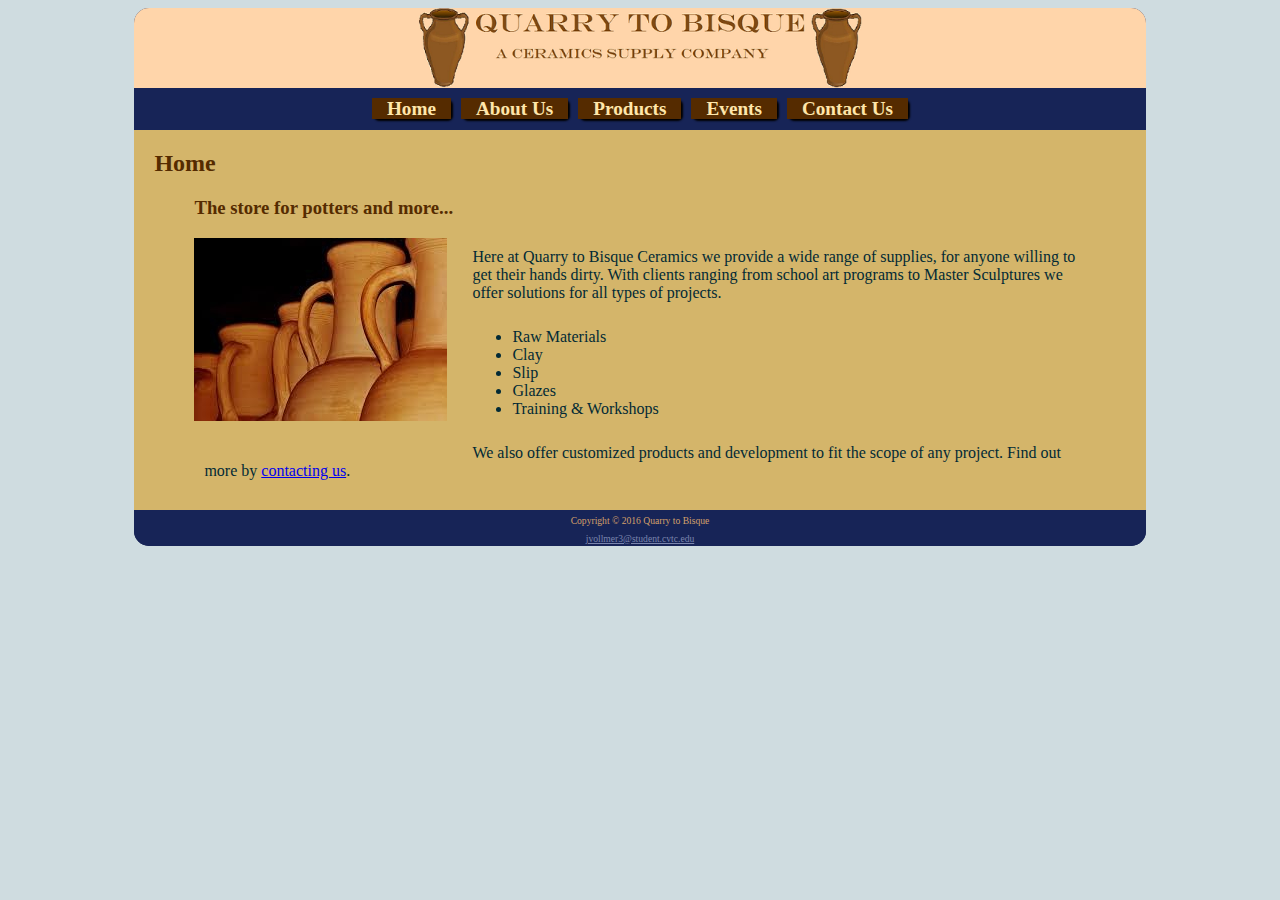
<file: index.html>
<!DOCTYPE html>
<html lang="en-US">
	<head>
		<meta charset="utf-8">
		<title>Quarry to Bisque Ceramic Supply Co.</title>
		<link href="stylesheets/stylesheet.css" rel="stylesheet">
	</head>

	<body>
		<div id="wrapper">
			<header>
				<h1>Quarry to Bisque Ceramic Supply Co.</h1>
			</header>

			<nav>
				<ul>
					<li><a href="index.html">Home</a></li>
					<li><a href="about.html">About Us</a></li>
					<li><a href="products.html">Products</a></li>
					<li><a href="services.html">Events</a></li>
					<li><a href="contact.html">Contact Us</a></li>
				</ul>
			</nav>
			
      <section id="main">
        <h2>Home</h2>
        <section>
          <h3>The store for potters and more...</h3>
            <img alt="Artwork" src="images/pottery.jpg">
          <p>
            Here at Quarry to Bisque Ceramics we provide a wide range of supplies, for anyone willing to get their hands dirty. With clients ranging from school art programs to Master Sculptures we offer solutions for all types of projects.
          </p>
					<ul>
						<li>Raw Materials</li>
						<li>Clay</li>
						<li>Slip</li>
						<li>Glazes</li>
						<li>Training & Workshops</li>
					</ul>
          <p>
            We also offer customized products and development to fit the scope of any project. Find out more by <a href="contact.html">contacting us</a>.
          </p>
        </section>
        
      </section>

      <footer>
        <small>
          Copyright &copy; 2016 Quarry to Bisque<br>
        <a href="mailto:jvollmer3@student.cvtc.edu?Subject=My%20Final%20Project">jvollmer3@student.cvtc.edu</a>
        </small>
      </footer>
    </div>
  </body>
</html>
</file>
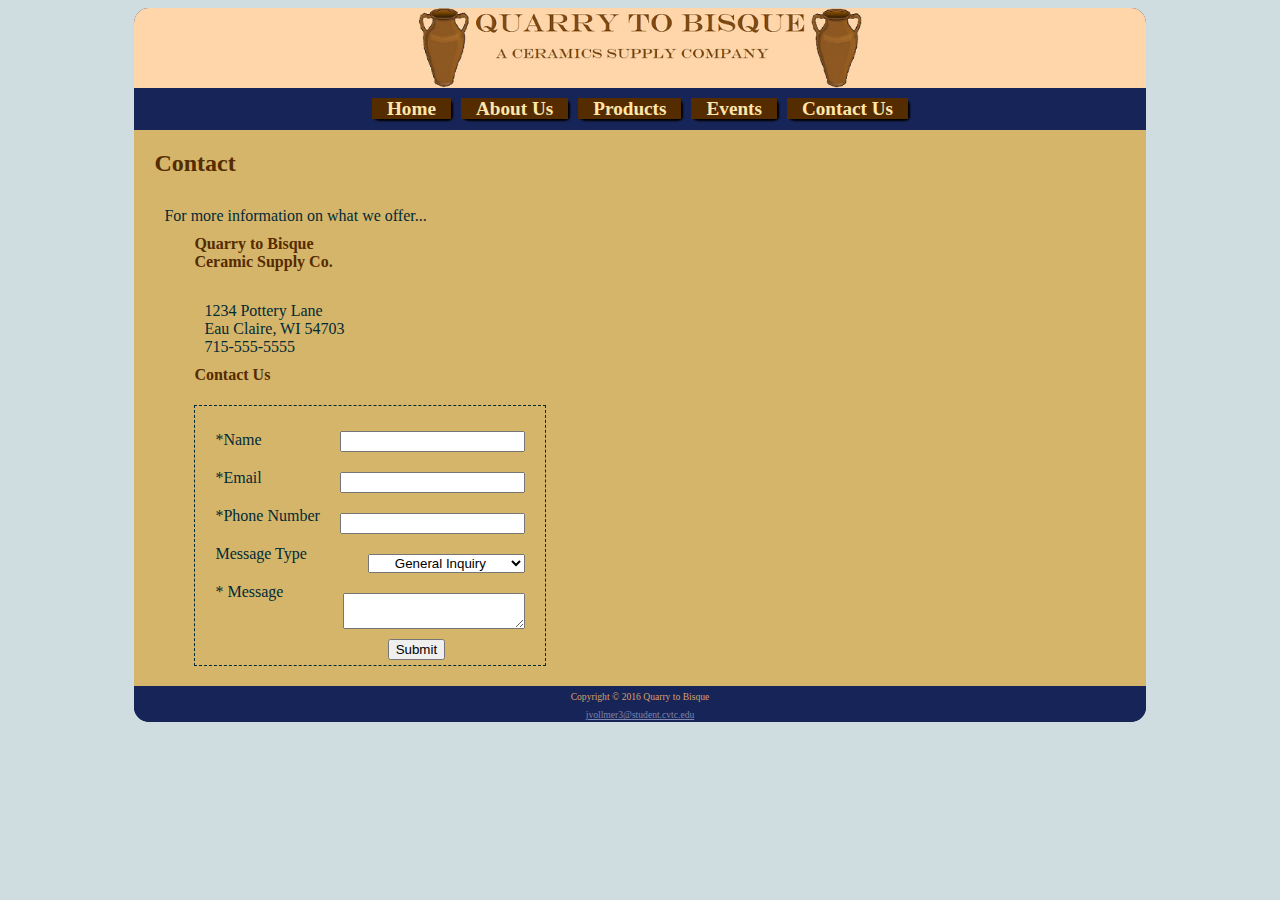
<file: contact.html>
<!DOCTYPE html>
<html lang="en-US">
	<head>
		<meta charset="utf-8">
		<title>Quarry to Bisque Ceramic Supply Co.</title>
		<link href="stylesheets/stylesheet.css" rel="stylesheet">
	</head>

	<body>
		<div id="wrapper">
			<header>
				<h1>Quarry to Bisque Ceramic Supply Co.</h1>
			</header>

			<nav>
				<ul>
					<li><a href="index.html">Home</a></li>
					<li><a href="about.html">About Us</a></li>
					<li><a href="products.html">Products</a></li>
					<li><a href="services.html">Events</a></li>
					<li><a href="contact.html">Contact Us</a></li>
				</ul>
			</nav>

      <section id="main">
        <h2>Contact</h2>
          <p>
            For more information on what we offer...
          </p>
          
          <section id="address">
            <h4>Quarry to Bisque <br>Ceramic Supply Co.</h4>
              <p>1234 Pottery Lane<br>
              Eau Claire, WI 54703<br>
							<a class="mobile" href="tel:715-555-5555">715-555-5555</a>
							<span class="desktop">715-555-5555</span></p>
          </section>
          <section id="form">
            <form method="post" action="http://www.youmakeithappen.net/instruction/html/contact.php">         
             <h4>Contact Us</h4>
              <div id="border">
							 <p>
               <label for="name">*Name </label>
               <input required id="name" type="text" name="name">
               </p>
               <p>
               <label for="email">*Email </label>
               <input required id="email" type="email" name="email">
               </p>
               <p>
               <label for="phone_number">*Phone Number </label>
               <input required id="phone_number" type="text" name="phone_number">
               </p>
							 <p>
               <label for="type">Message Type</label>
               <select id="type" name="type">
                 <option selected value="gen">General Inquiry</option>
								 <option value="news">E-Newsletter</option>
                 <option value="order">Special Order</option>
                 <option value="workshop">Workshop Registration</option>
               </select>
               </p>
							 <p>
               <label for="message">* Message</label>
               <textarea required id="message" name="message"></textarea>
							 </p>
               <div id="center"><input type="submit" value="Submit" id="button"></div>
              </div>
            </form>
          </section>
      </section>

      <footer>
        <small>
          Copyright &copy; 2016 Quarry to Bisque<br>
        <a href="mailto:jvollmer3@student.cvtc.edu?Subject=My%20Final%20Project">jvollmer3@student.cvtc.edu</a>
        </small>
      </footer>
    </div>
  </body>
</html>
</file>
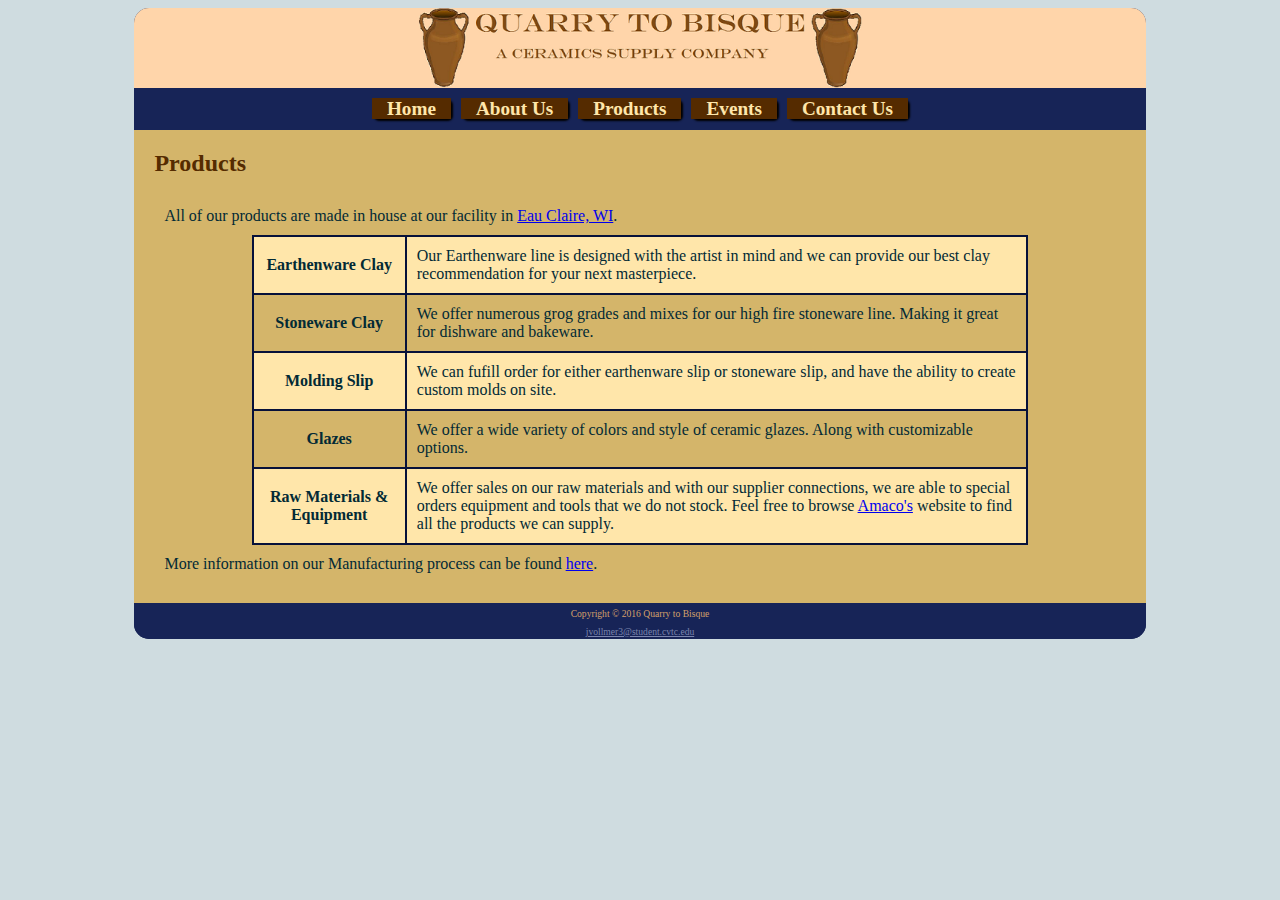
<file: products.html>
<!DOCTYPE html>
<html lang="en-US">
	<head>
		<meta charset="utf-8">
		<title>Quarry to Bisque Ceramic Supply Co.</title>
		<link href="stylesheets/stylesheet.css" rel="stylesheet">
	</head>

	<body>
		<div id="wrapper">
			<header>
				<h1>Quarry to Bisque Ceramic Supply Co.</h1>
			</header>

			<nav>
				<ul>
					<li><a href="index.html">Home</a></li>
					<li><a href="about.html">About Us</a></li>
					<li><a href="products.html">Products</a></li>
					<li><a href="services.html">Events</a></li>
					<li><a href="contact.html">Contact Us</a></li>
				</ul>
			</nav>

      <section id="main">
        <h2>Products</h2>
          <p>All of our products are made in house at our facility in <a href="contact.html">Eau Claire, WI</a>.</p>
          <table>
					<tr>
            <th><strong>Earthenware Clay</strong></th>
                <td>
                  Our Earthenware line is designed with the artist in mind and we can provide our best clay recommendation for your next masterpiece.
                </td>
          </tr>
          <tr>
            <th><strong>Stoneware Clay</strong></th>
                <td>
                  We offer numerous grog grades and mixes for our high fire stoneware line. Making it great for dishware and bakeware.
                </td>
          </tr>
          <tr>
            <th><strong>Molding Slip</strong></th>
                <td>
                  We can fufill order for either earthenware slip or stoneware slip, and have the ability to create custom molds on site.
                </td>
          </tr>
          <tr>
            <th><strong>Glazes</strong></th>
                <td>
                  We offer a wide variety of colors and style of ceramic glazes. Along with customizable options.
                </td>
					</tr>
          <tr>
					<th><strong>Raw Materials & Equipment</strong></th>
                <td>
									We offer sales on our raw materials and with our supplier connections, we are able to special orders equipment and tools that we do not stock. 
									Feel free to browse <a href="https://www.amaco.com/">Amaco's</a> website to find all the products we can supply. 
                </td>
          </tr>
         </table>
					<p>More information on our Manufacturing process can be found <a href="about.html">here</a>.</p>
      </section>
      <footer>
        <small>
          Copyright &copy; 2016 Quarry to Bisque<br>
        <a href="mailto:jvollmer3@student.cvtc.edu?Subject=My%20Final%20Project">jvollmer3@student.cvtc.edu</a>
        </small>
      </footer>
    </div>
  </body>
</html>
</file>
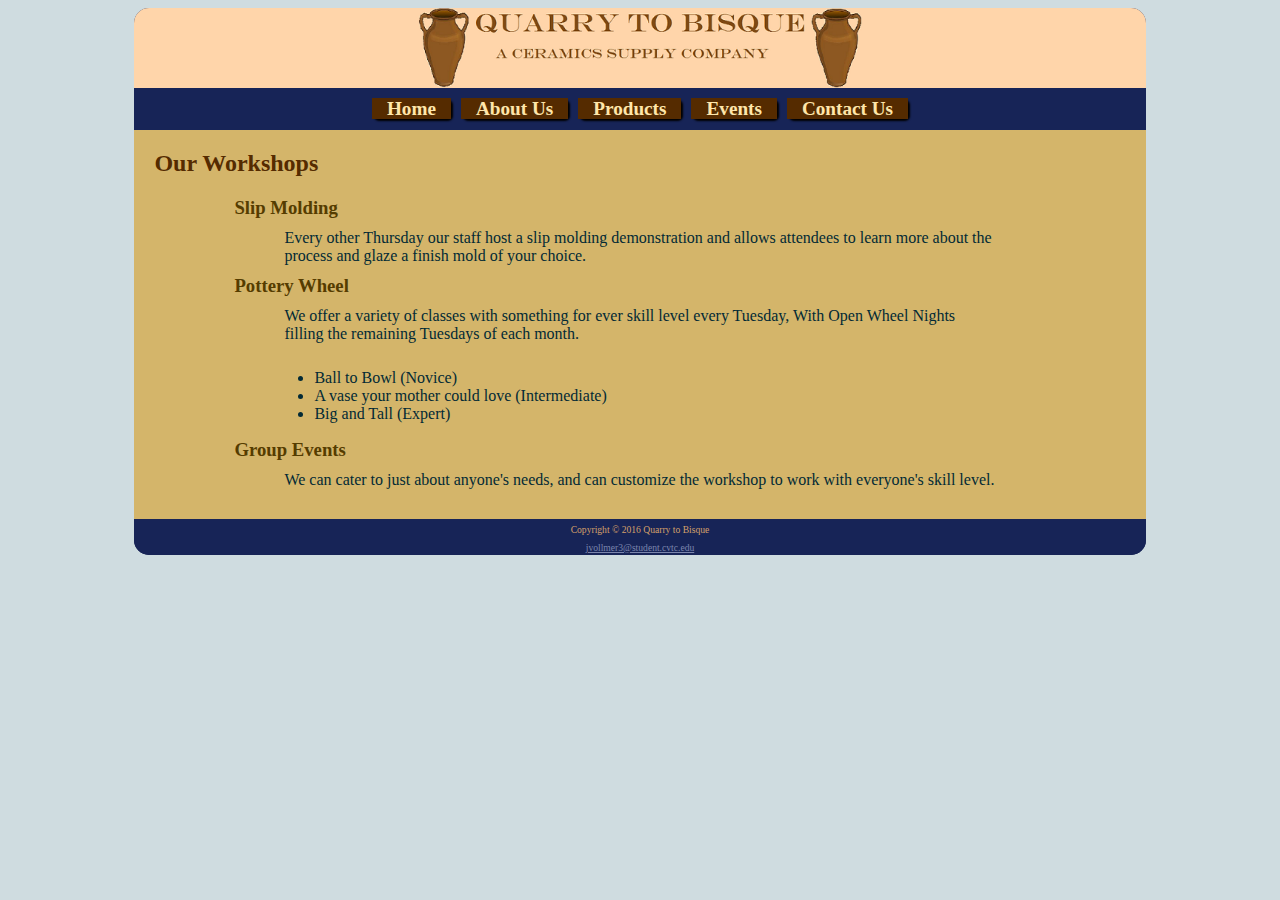
<file: services.html>
<!DOCTYPE html>
<html lang="en-US">
	<head>
		<meta charset="utf-8">
		<title>Quarry to Bisque Ceramic Supply Co.</title>
		<link href="stylesheets/stylesheet.css" rel="stylesheet">
	</head>

	<body>
		<div id="wrapper">
			<header>
				<h1>Quarry to Bisque Ceramic Supply Co.</h1>
			</header>

			<nav>
				<ul>
					<li><a href="index.html">Home</a></li>
					<li><a href="about.html">About Us</a></li>
					<li><a href="products.html">Products</a></li>
					<li><a href="services.html">Events</a></li>
					<li><a href="contact.html">Contact Us</a></li>
				</ul>
			</nav>

      <section id="main">

        <h2>Our Workshops</h2>
    
        <section>
          <article>
            <header>
              <h3>Slip Molding</h3>
            </header>
            <section>
              <p>
              Every other Thursday our staff host a slip molding demonstration and allows attendees to learn more about the process and glaze a finish mold of your choice.
              </p>
            </section>
          </article>
        </section>
   
        <section>
          <article>
            <header>
              <h3>Pottery Wheel</h3>
            </header>
            <section>
            <p>
            We offer a variety of classes with something for ever skill level every Tuesday, With Open Wheel Nights filling the remaining Tuesdays of each month.
            </p>
              <ul>
                <li>Ball to Bowl (Novice)</li>
                <li>A vase your mother could love (Intermediate)</li>
                <li>Big and Tall (Expert)</li>
              </ul>                 
            </section>
          </article>
        </section>
        
        <section>
          <article>
            <header>
              <h3>Group Events</h3>
            </header>
            <section>
            <p>
            We can cater to just about anyone's needs, and can customize the workshop to work with everyone's skill level.
            </p>
            </section>
          </article>
        </section>
        
      </section>

      <footer>
        <small>
          Copyright &copy; 2016 Quarry to Bisque<br>
        <a href="mailto:jvollmer3@student.cvtc.edu?Subject=My%20Final%20Project">jvollmer3@student.cvtc.edu</a>
        </small>
      </footer>
    </div>
  </body>
</html>
</file>
<file: stylesheets/stylesheet.css>
.desktop{display:none;}
body { 
  font-family: Georgia, "Times New Roman", serif;
}
footer small{font-size:.6em;}

h1, h2, h3, h4{
  margin-top: 0;
  color: #552B00;
}
section ul{
	text-align:left;
}
footer{
  background-color:#172457;
  color:#d4a06a;
  text-align: center;
}
footer a:link{color: #7B85AD;}
footer a:visited{color: #ffd5aa;}
footer a:hover,footer a:focus{color: #FFE6aa}
header> h1{
  text-indent: -9999px;
}

article h3{
  margin-bottom: 0;
  color: #553C00;
	text-align:left
}

nav ul {
  list-style: none;
  text-decoration: none;
  text-align: center;
  margin: 8px;
	padding-left: 0;
	
}

nav li {

  box-shadow: 2px 2px 2px #022A35;
	display: block;
	font-size: 120%;
	text-align: center;
  border: 1px solid #7B85AD;
  background-color: #552B00;
	margin:3px;

}

nav a {
	padding-left: 5%;
  padding-right: 5%;
  text-decoration: none;
  background-color: #552B00;
  font-weight: bold;
}
nav a:link{color: #FFE6AA;}

nav a:visited{color: #AA7239;}

nav a:hover, nav a:focus{color: #d4b56a;}

table{
	margin:auto;
	width:85%;
	border:1px solid #07113A;
	border-spacing:0;
}
td,th{
	padding:10px ;
  border:1px solid #07113A;
}
tr:nth-of-type(odd){background-color:#ffe6aa;}

#wrapper{
  background-color:#172457;
}

#wrapper> header{
  background-color: #FFD5AA;
  background-image: url(../images/logo_m.png);
  background-repeat: no-repeat;
  background-position: center;
  background-size: contain; 
  height: 60px;
}

#main{
  background-color: #d4b56a;
  padding: 20px;
	color:#022a35;
}

#main #about img { 
margin-left:3px;

}
#main #about h3 {
	text-align:center;	
}

#main img { 
  padding-right: 10px;
}

#main article, #main section { 
  overflow: auto;
  text-align: left;
}

#center{
	width:150px;
	margin: auto;
	display: block;
	text-align:center;
	padding-bottom:5px;
}

#caption{
	display: none;
}

#form label, #form select{
	display:block;
	margin-top:5px;
	margin-left: 25%;
	margin-right:25%;
	width: 50%;
	text-align:center;
}
#form input, #form textarea{
	display:block;
	margin-top:5px;
	margin-left: 25%;
	margin-right:25%;
	width: 50%;	
}

#border{
	border:2px solid #022A35;
}
@media only screen and (max-width: 999px) and (min-width:463px){
.mobile{display:none;}
.desktop{display:block;}
  #wrapper{
    border: 1px solid;
  }
#wrapper> header{
  background-color: #FFD5AA;
  background-image: url(../images/logo.png);
  background-repeat: no-repeat;
  background-position: center;
  background-size: contain; 
  height: 80px;
}
nav ul {
  list-style: none;
  text-decoration: none;
  text-align: center;
  margin: 10px;
}

nav li {
  display: inline-block;
  border: 2px;
  border-radius: 5px;
  box-shadow: 2px 2px 2px;
  margin:10px;
}

nav a {
  text-decoration: none;
  padding-left: 15px;
  padding-right: 15px;
  font-weight: bold;
}

table{
  margin: auto;
  width: 80%;
}
td, th{ 
  padding: 10px; 
}
#address p{
	margin:5px;
}
#main p{
	margin:auto;
	padding:10px;
}
#about{
	margin-top:20px;
}
section ul{
	display:inline-block;
	float:top;
}
#border{
	display:block;
  border: 1px dashed;
  padding-bottom: 5px;
  padding-top: 5px;
  max-width: 450px;
  margin: auto;
	float:left;
}
#border p{

}
#form label{
  display: inline;
	float:left;
	width:auto;
	margin:10px;
	padding: 5px:
}
#form input, #form select, #form textarea{
	display:inline;
	width:auto;
	margin:10px;
	padding:auto;
	float:right;
}

#form input[type=submit]{
  text-align: center;
  margin: auto 0;
}

#button{
  font-family: "Century Gothic", sans-serif;
}

#center{
  margin: auto;
 }
#main img { 
  float: left;
  padding-right: 10px;
	padding-bottom:12px;
	margin-top:0;
}
 
}
@media only screen and (min-width: 1000px){
.mobile{display:none;}
.desktop{display:block;}
body{
	background-color:#CFDCE0;
}
#wrapper> header{
  background-color: #FFD5AA;
  background-image: url(../images/logo.png);
  background-repeat: no-repeat;
  background-position: center;
  background-size: contain; 
  height: 80px;
}
#main img { 
  float: left;
  padding-right: 10px;
	padding-bottom:12px;
	margin-top:0;
}

#main article, #main section { 
  overflow: auto;
  padding-left: 40px;
  padding-right: 40px;
  text-align: left;
}
#wrapper{
	border-radius: 15px;
	margin: 0px auto;
	overflow: hidden;
	min-width: 960px;
	width: 80%
}
nav ul {
  list-style: none;
  text-decoration: none;
  text-align: center;
  margin: 10px;
}

nav li {
  display: inline;
  border: 2px;
  border-radius: 5px;
  box-shadow: 2px 2px 2px;
}

nav a {
  text-decoration: none;
  padding-left: 15px;
  padding-right: 15px;
  font-weight: bold;
}
#main img { 
  padding-right: 25px;
	float:left;
	margin-bottom:20px;
}
#main #about h3{
	display:inline;
	margin:auto;
}
table{
  margin: auto;
  width: 80%;
}
td, th{ 
  padding: 10px; 
}
#address p{
	margin:5px;
}
#main p{
	margin:auto;
	padding:10px;
}
#about{
	margin-top:20px;
}
section ul{
	display:inline-block;
	float:top;
}
#border{
	display:block;
  border: 1px dashed;
  padding-bottom: 5px;
  padding-top: 5px;
  max-width: 450px;
  margin: auto;
	float:left;
}
#border p{

}
#form label{
  display: inline;
	float:left;
	width:auto;
	margin:10px;
	padding: 5px:
}
#form input, #form select, #form textarea{
	display:inline;
	width:auto;
	margin:10px;
	padding:auto;
	float:right;
}

#form input[type=submit]{
  text-align: center;
  margin: auto 0;
}

#button{
  font-family: "Century Gothic", sans-serif;
}

#center{
  margin: auto;
 }

}
</file>
